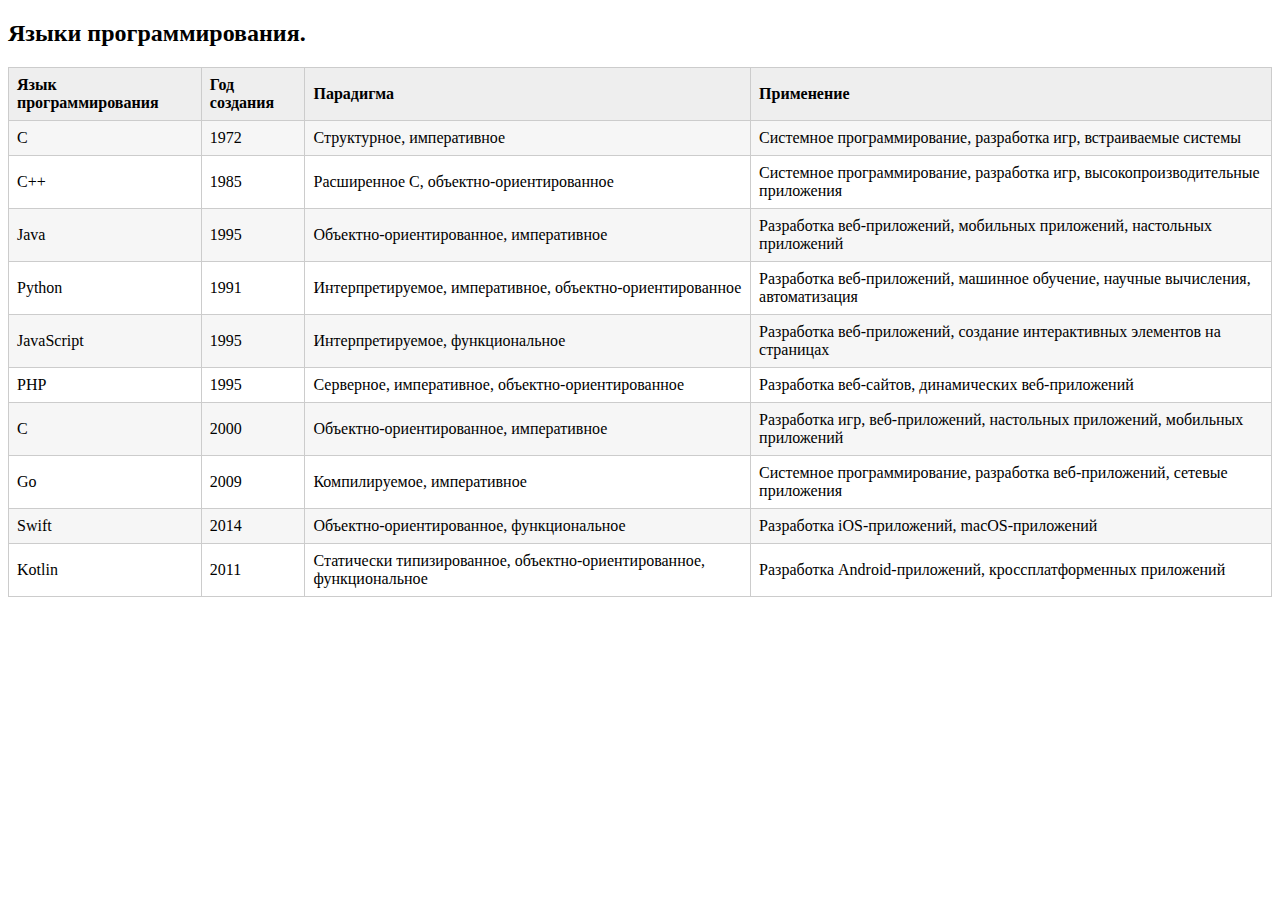
<file: index.html>
<!DOCTYPE html>
<html lang="ru">
  <head>
    <meta charset="UTF-8" />

    <link rel="stylesheet" href="style.css" />

    <title>Страница с таблицей</title>
  </head>

  <body>
    <h2>Языки программирования.</h2>

    <table>
      <tr>
        <th>Язык программирования</th>
        <th>Год создания</th>
        <th>Парадигма</th>
        <th>Применение</th>
      </tr>
      <tr>
        <td>С</td>
        <td>1972</td>
        <td>Структурное, императивное</td>
        <td>
          Системное программирование, разработка игр, встраиваемые системы
        </td>
      </tr>
      <tr>
        <td>С++</td>
        <td>1985</td>
        <td>Расширенное C, объектно-ориентированное</td>
        <td>
          Системное программирование, разработка игр, высокопроизводительные
          приложения
        </td>
      </tr>
      <tr>
        <td>Java</td>
        <td>1995</td>
        <td>Объектно-ориентированное, императивное</td>
        <td>
          Разработка веб-приложений, мобильных приложений, настольных приложений
        </td>
      </tr>
      <tr>
        <td>Python</td>
        <td>1991</td>
        <td>Интерпретируемое, императивное, объектно-ориентированное</td>
        <td>
          Разработка веб-приложений, машинное обучение, научные вычисления,
          автоматизация
        </td>
      </tr>
      <tr>
        <td>JavaScript</td>
        <td>1995</td>
        <td>Интерпретируемое, функциональное</td>
        <td>
          Разработка веб-приложений, создание интерактивных элементов на
          страницах
        </td>
      </tr>
      <tr>
        <td>PHP</td>
        <td>1995</td>
        <td>Серверное, императивное, объектно-ориентированное</td>
        <td>Разработка веб-сайтов, динамических веб-приложений</td>
      </tr>
      <tr>
        <td>C</td>
        <td>2000</td>
        <td>Объектно-ориентированное, императивное</td>
        <td>
          Разработка игр, веб-приложений, настольных приложений, мобильных
          приложений
        </td>
      </tr>
      <tr>
        <td>Go</td>
        <td>2009</td>
        <td>Компилируемое, императивное</td>
        <td>
          Системное программирование, разработка веб-приложений, сетевые
          приложения
        </td>
      </tr>
      <tr>
        <td>Swift</td>
        <td>2014</td>
        <td>Объектно-ориентированное, функциональное</td>
        <td>Разработка iOS-приложений, macOS-приложений</td>
      </tr>
      <tr>
        <td>Kotlin</td>
        <td>2011</td>
        <td>
          Статически типизированное, объектно-ориентированное, функциональное
        </td>
        <td>Разработка Android-приложений, кроссплатформенных приложений</td>
      </tr>
    </table>
  </body>
</html>
</file>
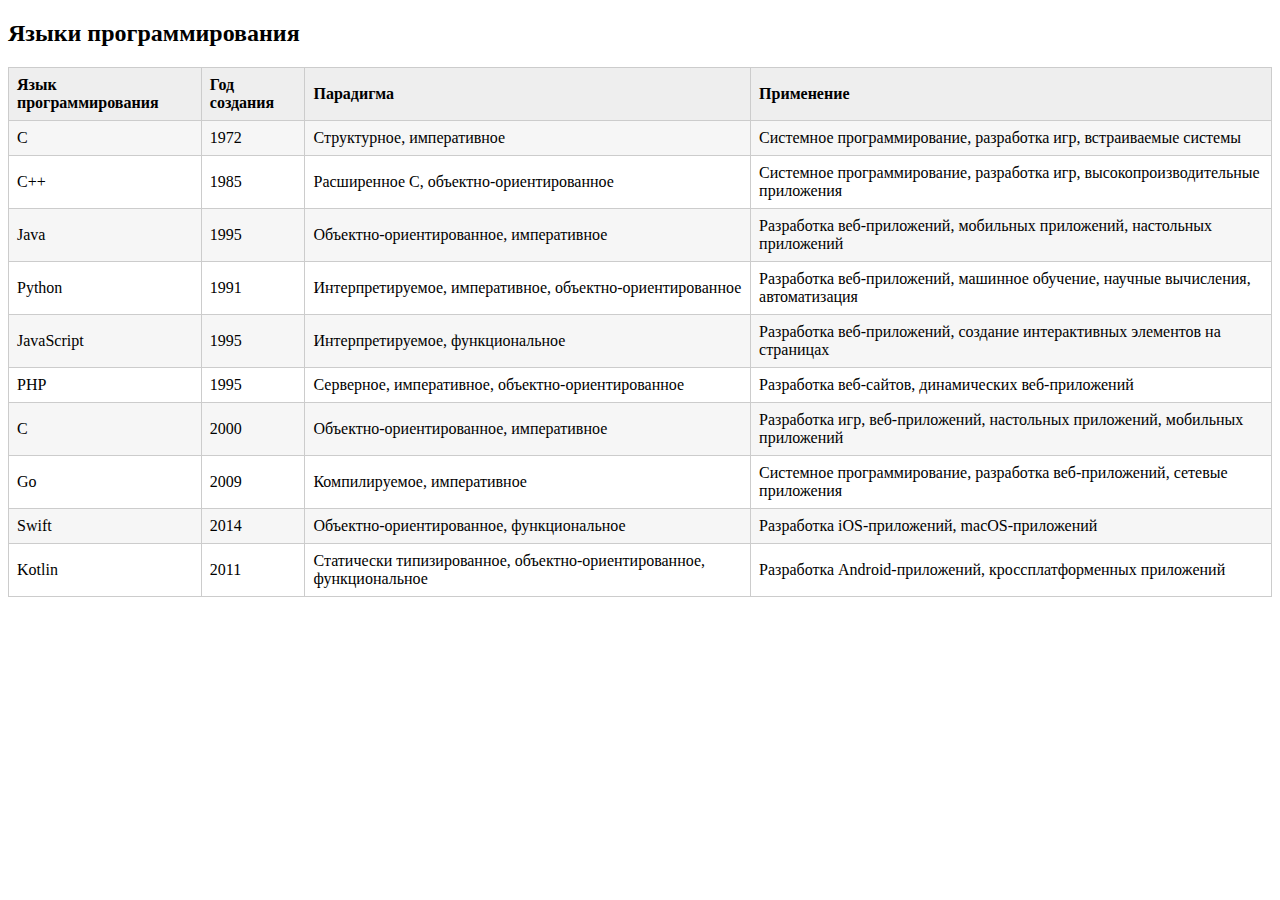
<file: table.html>
<!DOCTYPE html>
<html lang="ru">
  <head>
    <meta charset="UTF-8" />

    <link rel="stylesheet" href="style.css" />

    <title>Страница с таблицей</title>
  </head>

  <body>
    <h2>Языки программирования</h2>

    <table>
      <tr>
        <th>Язык программирования</th>
        <th>Год создания</th>
        <th>Парадигма</th>
        <th>Применение</th>
      </tr>
      <tr>
        <td>С</td>
        <td>1972</td>
        <td>Структурное, императивное</td>
        <td>
          Системное программирование, разработка игр, встраиваемые системы
        </td>
      </tr>
      <tr>
        <td>С++</td>
        <td>1985</td>
        <td>Расширенное C, объектно-ориентированное</td>
        <td>
          Системное программирование, разработка игр, высокопроизводительные
          приложения
        </td>
      </tr>
      <tr>
        <td>Java</td>
        <td>1995</td>
        <td>Объектно-ориентированное, императивное</td>
        <td>
          Разработка веб-приложений, мобильных приложений, настольных приложений
        </td>
      </tr>
      <tr>
        <td>Python</td>
        <td>1991</td>
        <td>Интерпретируемое, императивное, объектно-ориентированное</td>
        <td>
          Разработка веб-приложений, машинное обучение, научные вычисления,
          автоматизация
        </td>
      </tr>
      <tr>
        <td>JavaScript</td>
        <td>1995</td>
        <td>Интерпретируемое, функциональное</td>
        <td>
          Разработка веб-приложений, создание интерактивных элементов на
          страницах
        </td>
      </tr>
      <tr>
        <td>PHP</td>
        <td>1995</td>
        <td>Серверное, императивное, объектно-ориентированное</td>
        <td>Разработка веб-сайтов, динамических веб-приложений</td>
      </tr>
      <tr>
        <td>C</td>
        <td>2000</td>
        <td>Объектно-ориентированное, императивное</td>
        <td>
          Разработка игр, веб-приложений, настольных приложений, мобильных
          приложений
        </td>
      </tr>
      <tr>
        <td>Go</td>
        <td>2009</td>
        <td>Компилируемое, императивное</td>
        <td>
          Системное программирование, разработка веб-приложений, сетевые
          приложения
        </td>
      </tr>
      <tr>
        <td>Swift</td>
        <td>2014</td>
        <td>Объектно-ориентированное, функциональное</td>
        <td>Разработка iOS-приложений, macOS-приложений</td>
      </tr>
      <tr>
        <td>Kotlin</td>
        <td>2011</td>
        <td>
          Статически типизированное, объектно-ориентированное, функциональное
        </td>
        <td>Разработка Android-приложений, кроссплатформенных приложений</td>
      </tr>
    </table>
  </body>
</html>
</file>
<file: style.css>
h2 {
  text-align: left;
}
/* Ко всей таблице*/
table {
  text-align: left;
  border-collapse: collapse;
  table-layout: fixed;
}

/* Все ячейки таблицы, включая заголовок*/
td,
th {
  padding: 8px;
  border: 1px solid #ccc;
}

/* Заголовок таблицы*/
th {
  font-weight: bold;
  background: #eee;
}

tr:nth-child(2n) {
  background: rgba(238, 238, 238, 0.5);
}
</file>
